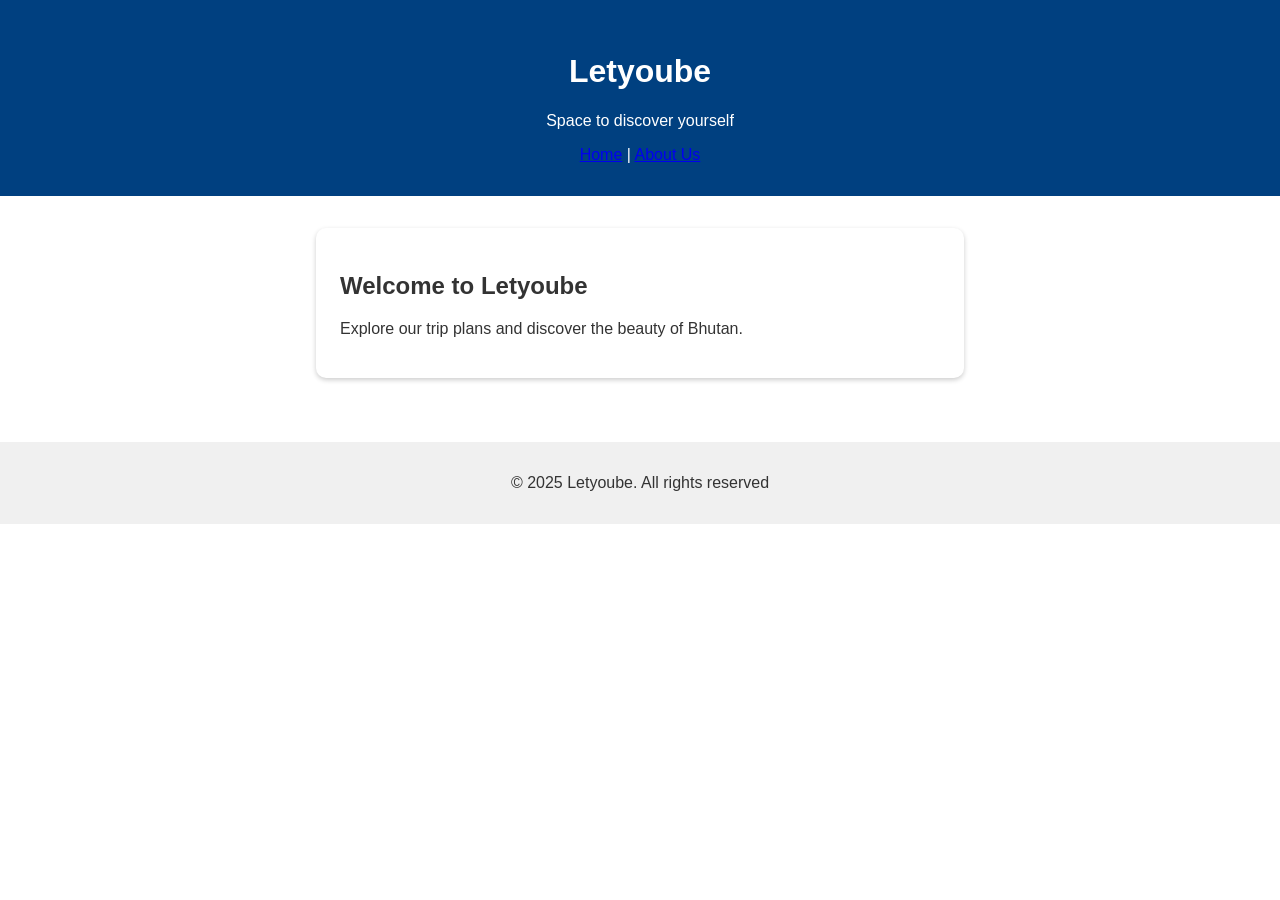
<file: shit/index.html>
<!DOCTYPE html>
<html lang="en">
<head>
    <meta charset="UTF-8" />
    <meta name="viewport" content="width=device-width, initial-scale=1.0" />
    <title>Home - Letyoube</title>
    <link rel="stylesheet" href="css/style.css" />
</head>
<body>
    <header>
        <h1>Letyoube</h1>
        <p>Space to discover yourself</p>
        <nav>
            <a href="index.html">Home</a> |
            <a href="about.html">About Us</a>
        </nav>
    </header>

    <main>
        <section>
            <h2>Welcome to Letyoube</h2>
            <p>Explore our trip plans and discover the beauty of Bhutan.</p>
        </section>
    </main>
    <footer>
        <p>&copy; 2025 Letyoube. All rights reserved</p>
    </footer>

    <script src="script.js"></script>
</body>
</html>
</file>
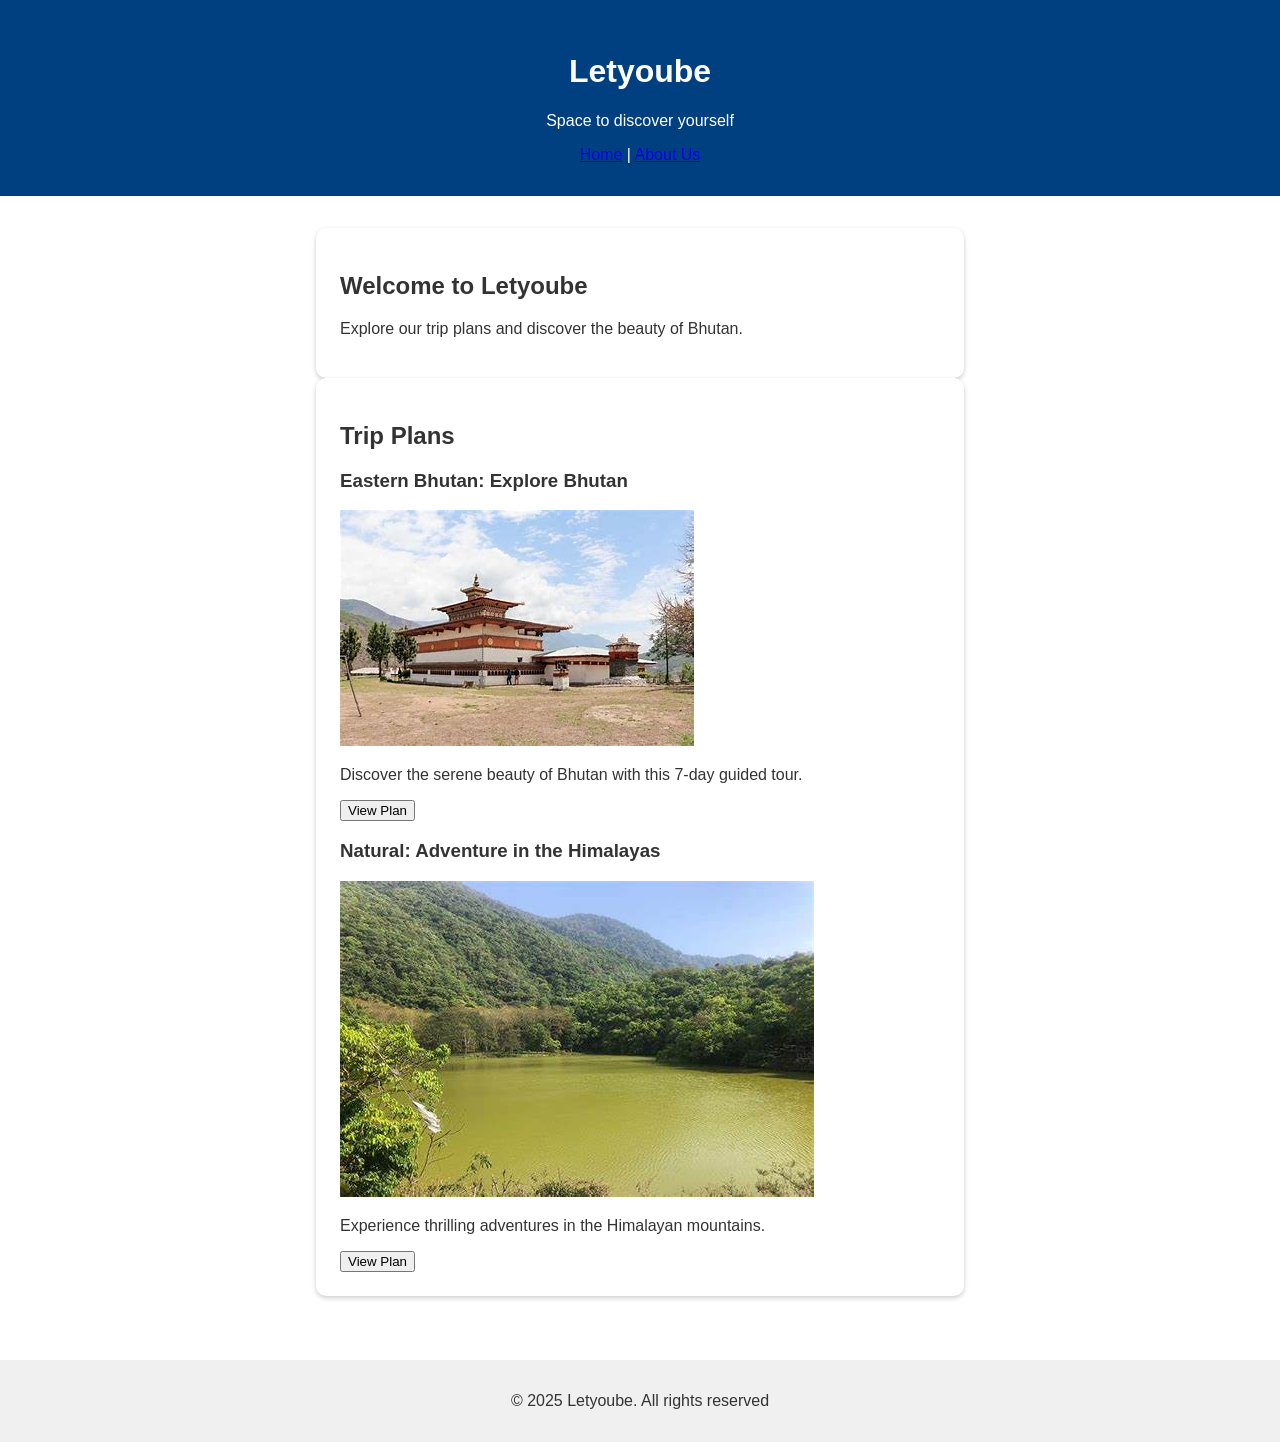
<file: shit/home.html>
<!-- filepath: c:\Users\trekk\OneDrive\Desktop\shit\home.html -->
<!DOCTYPE html>
<html lang="en">
<head>
    <meta charset="UTF-8" />
    <meta name="viewport" content="width=device-width, initial-scale=1.0" />
    <title>Home - Letyoube</title>
    <link rel="stylesheet" href="css/style.css" />
</head>
<body>
    <header>
        <h1>Letyoube</h1>
        <p>Space to discover yourself</p>
        <nav>
            <a href="home.html">Home</a> |
            <a href="index.html">About Us</a>
        </nav>
    </header>

    <main>
        <section>
            <h2>Welcome to Letyoube</h2>
            <p>Explore our trip plans and discover the beauty of Bhutan.</p>
        </section>

        <section>
            <h2>Trip Plans</h2>
            <div class="trip-plan">
                <h3>Eastern Bhutan: Explore Bhutan</h3>
                <div class="image-section">
                    <img src="css/CHIMMI.jpg" alt="Explore Bhutan" />
                </div>
                <p>Discover the serene beauty of Bhutan with this 7-day guided tour.</p>
                <button onclick="handlePlanClick('Explore Bhutan')">View Plan</button>
            </div>
            <div class="trip-plan">
                <h3>Natural: Adventure in the Himalayas</h3>
                <div class="image-section">
                    <img src="css/Tsho.jpg" alt="Adventure in the Himalayas" />
                </div>
                <p>Experience thrilling adventures in the Himalayan mountains.</p>
                <button onclick="handlePlanClick('Adventure in the Himalayas')">View Plan</button>
            </div>
        </section>
    </main>

    <footer>
        <p>&copy; 2025 Letyoube. All rights reserved</p>
    </footer>

    <script src="script.js"></script>
</body>
</html>
</file>
<file: shit/css/style.css>
body {
    font-family: Arial, Helvetica, sans-serif;
    margin: 0%;
    padding: 0%;
    background: #ffffff; /* Changed to white for a clean background */
    color: #333333; /* Changed to dark gray for better readability */
}
header {
    background-color: #004080; /* Changed to a dark blue for a professional look */
    color: #ffffff; /* White text for contrast */
    padding: 2rem;
    text-align: center;
}
main {
    padding: 2rem;
}
section {
    background-color: white;
    padding: 1.5rem;
    border-radius: 10px;
    box-shadow: 0 2px 5px rgba(0, 0, 0, 0.2); /* Changed to a subtle shadow */
    max-width: 600px;
    margin: 0 auto;
}
footer {
    background: #f0f0f0; /* Light gray for a neutral footer */
    text-align: center;
    padding: 1rem;
    position: relative;
    margin-top: 2rem;
}
function showTripDetails(planName) {
    // Trip details data (you can replace this with data from a server or database)
    const tripDetails = {
        "Explore Bhutan": "This 7-day guided tour takes you through the serene beauty of Bhutan, including visits to monasteries, valleys, and cultural landmarks.",
        "Adventure in the Himalayas": "Experience thrilling adventures in the Himalayan mountains, including trekking, camping, and breathtaking views."
    };

    // Get the trip details content
    const detailsContent = document.getElementById("details-content");
    detailsContent.innerHTML = `<p>${tripDetails[planName]}</p>`;
    detailsContent.style.backgroundColor = "#f9f9f9"; /* Light gray for a subtle background */
    detailsContent.style.color = "#333333"; /* Dark gray for readability */
    detailsContent.style.padding = "1rem"; /* Add padding for better spacing */
    detailsContent.style.borderRadius = "10px"; /* Match section styling */
    detailsContent.style.boxShadow = "0 2px 5px rgba(0, 0, 0, 0.2)"; /* Subtle shadow for consistency */

    // Show the trip details section and hide the trip plans section
    document.querySelector("section:nth-of-type(1)").style.display = "none"; // Hide trip plans
    document.getElementById("trip-details").style.display = "block"; // Show trip details
}

function goBack() {
    // Hide the trip details section and show the trip plans section
    document.getElementById("trip-details").style.display = "none"; // Hide trip details
    document.querySelector("section:nth-of-type(1)").style.display = "block"; // Show trip plans
}
</file>
